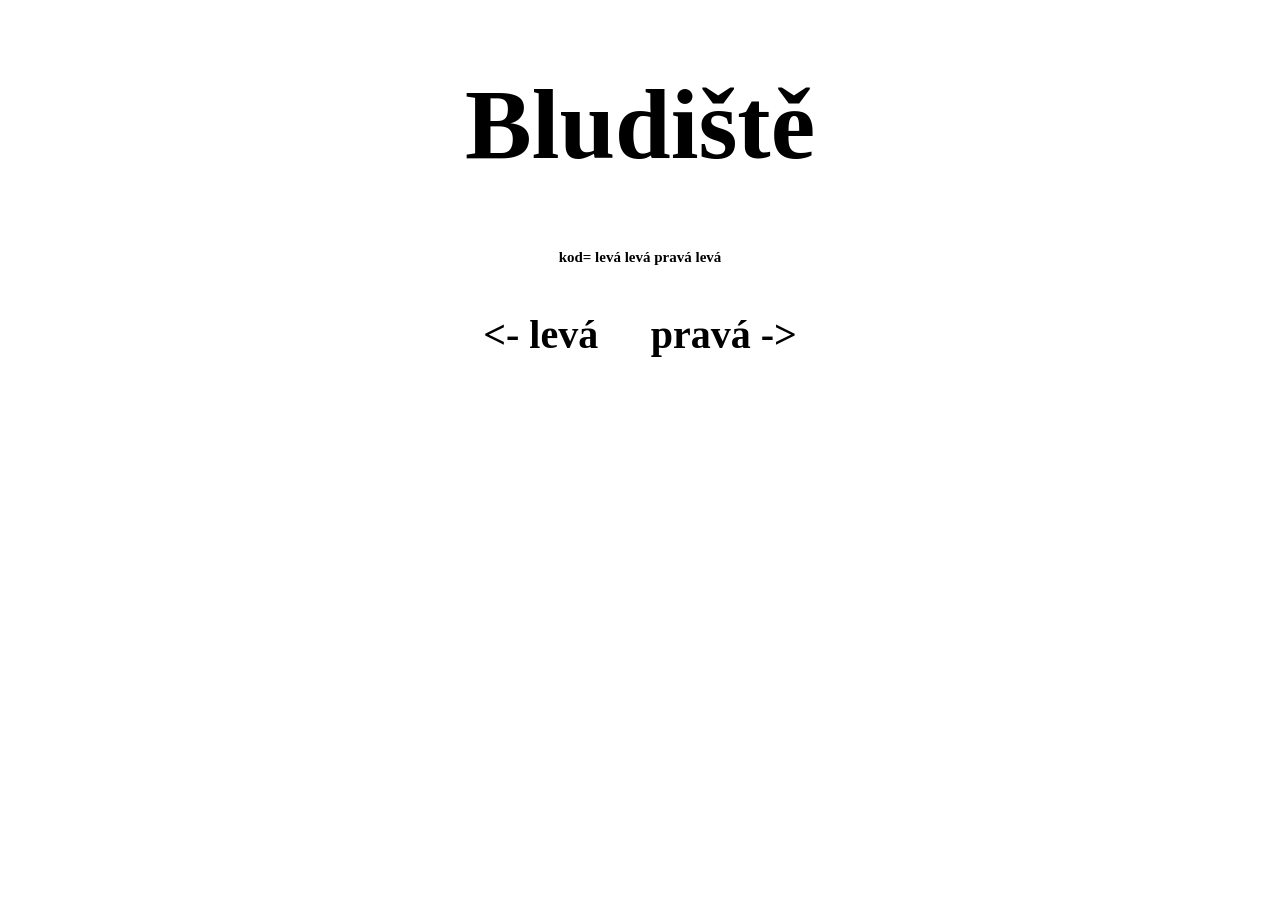
<file: Game/index.html>
<!DOCTYPE html>
<html lang="en">
<head>
    <meta charset="UTF-8">
    <meta name="viewport" content="width=device-width, initial-scale=1.0">
    <title>Game</title>
    <link rel="stylesheet" href="style.css">
</head>
    <body>
        
        <h1>Bludiště</h1>

        <H6>kod= levá levá pravá levá </h6>
        


        <div class="pagination">
            <a href="page2.html" class="active"><- levá</a>
            <a href="lose.html">pravá -></a>
        </div>

    </body>
</html>
</file>
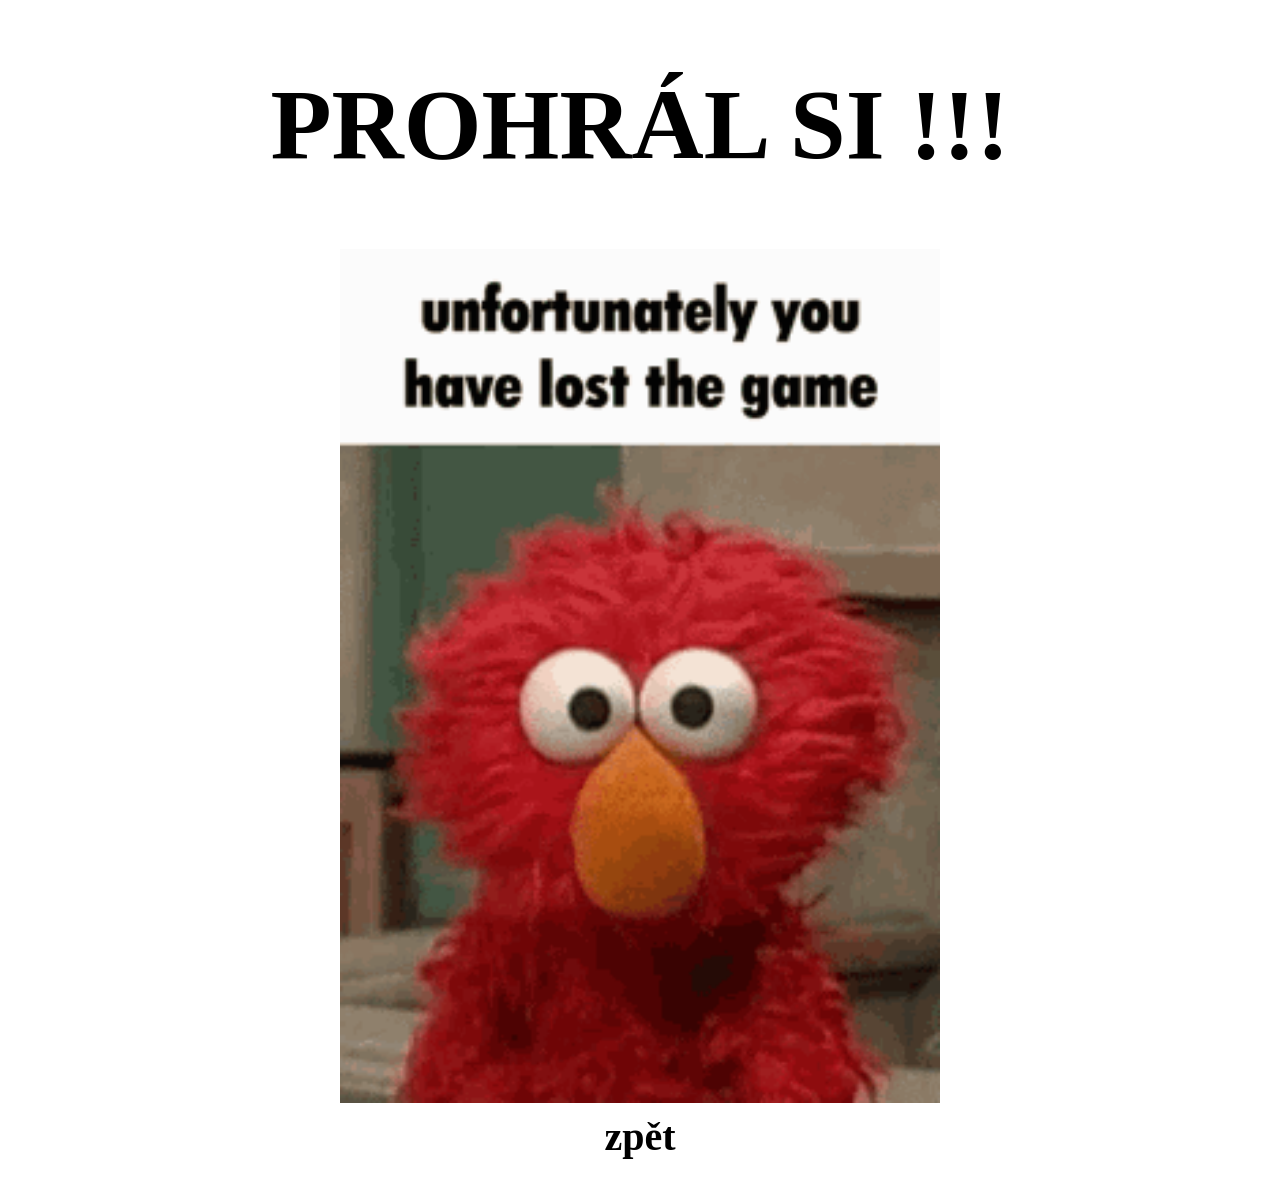
<file: Game/lose.html>
<!DOCTYPE html>
<html lang="en">
<head>
    <meta charset="UTF-8">
    <meta name="viewport" content="width=device-width, initial-scale=1.0">
    <title>Game</title>
    <link rel="stylesheet" href="style.css">
</head>
    <body>
        
        <h1>PROHRÁL SI !!!</h1>

        <img src="pictures/lose.gif" alt="lose">

        <div class="pagination">
            <a id="zpet" href="index.html" >zpět</a>
        </div>

    </body>
</html>
</file>
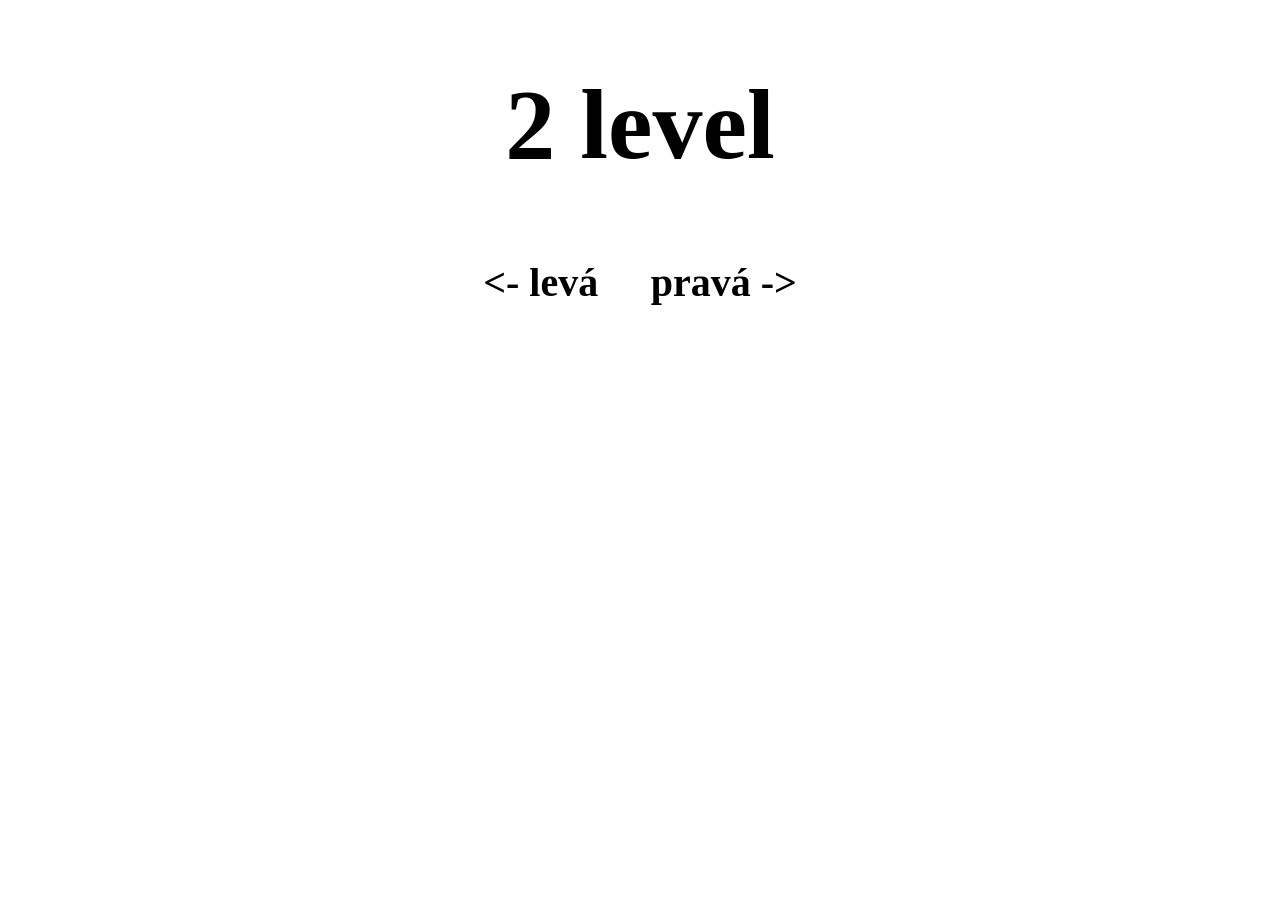
<file: Game/page2.html>
<!DOCTYPE html>
<html lang="en">
<head>
    <meta charset="UTF-8">
    <meta name="viewport" content="width=device-width, initial-scale=1.0">
    <title>Pagination</title>
    <link rel="stylesheet" href="style.css">
</head>
    <body>
        
        <h1>2 level</h1>


        <div class="pagination">
            <a href="page3.html"><- levá</a>
            <a href="lose.html">pravá -></a>

        </div>

    </body>
</html>
</file>
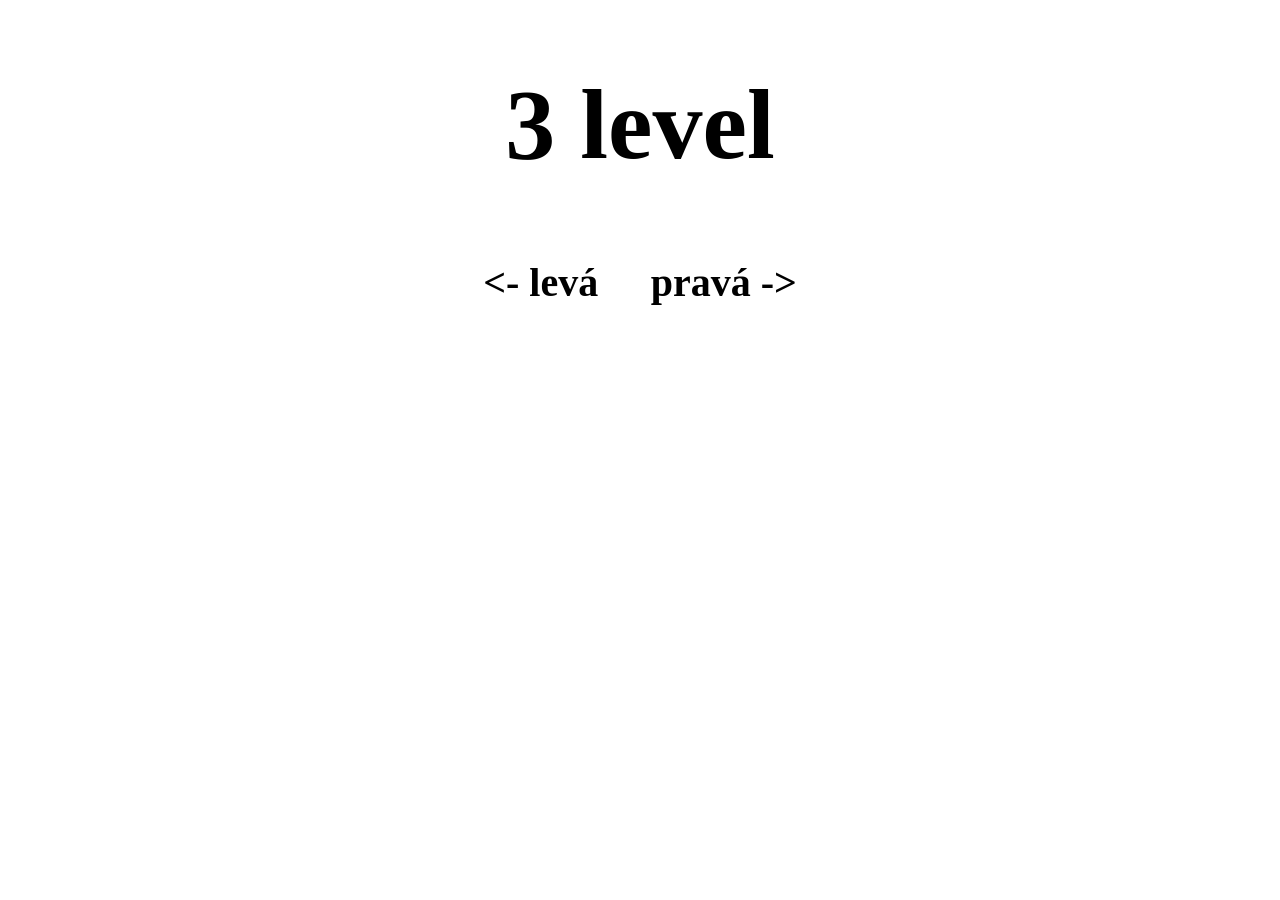
<file: Game/page3.html>
<!DOCTYPE html>
<html lang="en">
<head>
    <meta charset="UTF-8">
    <meta name="viewport" content="width=device-width, initial-scale=1.0">
    <title>Pagination</title>
    <link rel="stylesheet" href="style.css">
</head>
    <body>
        
        <h1>3 level</h1>


        <div class="pagination">
            <a href="lose.html"><- levá</a>
            <a href="page4.html">pravá -></a>

        </div>

    </body>
</html>
</file>
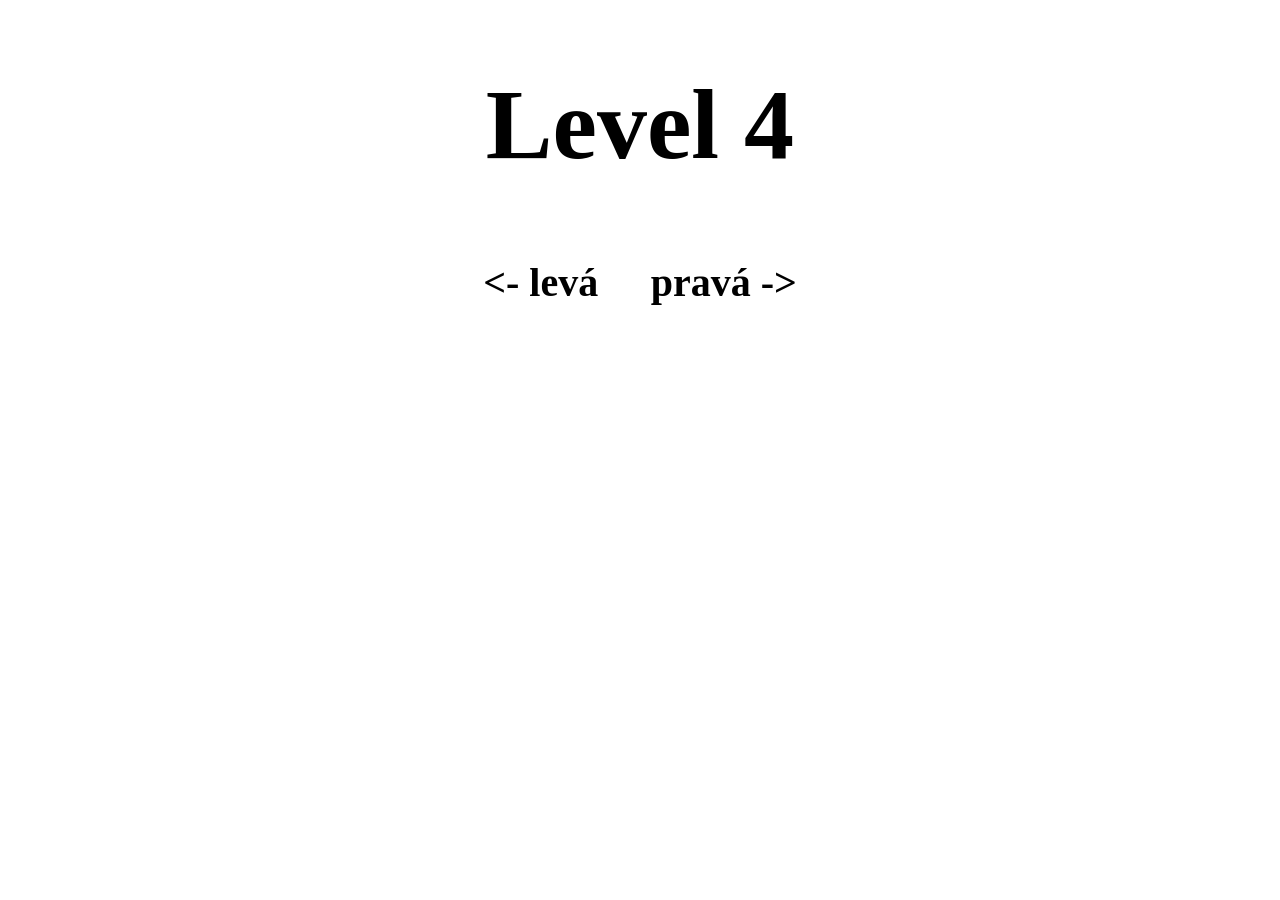
<file: Game/page4.html>
<!DOCTYPE html>
<html lang="en">
<head>
    <meta charset="UTF-8">
    <meta name="viewport" content="width=device-width, initial-scale=1.0">
    <title>Pagination</title>
    <link rel="stylesheet" href="style.css">
</head>
    <body>
        
        <h1>Level 4</h1>


        <div class="pagination">
            <a href="page5.html"><- levá</a>
            <a href="lose.html">pravá -></a>
        </div>

    </body>
</html>
</file>
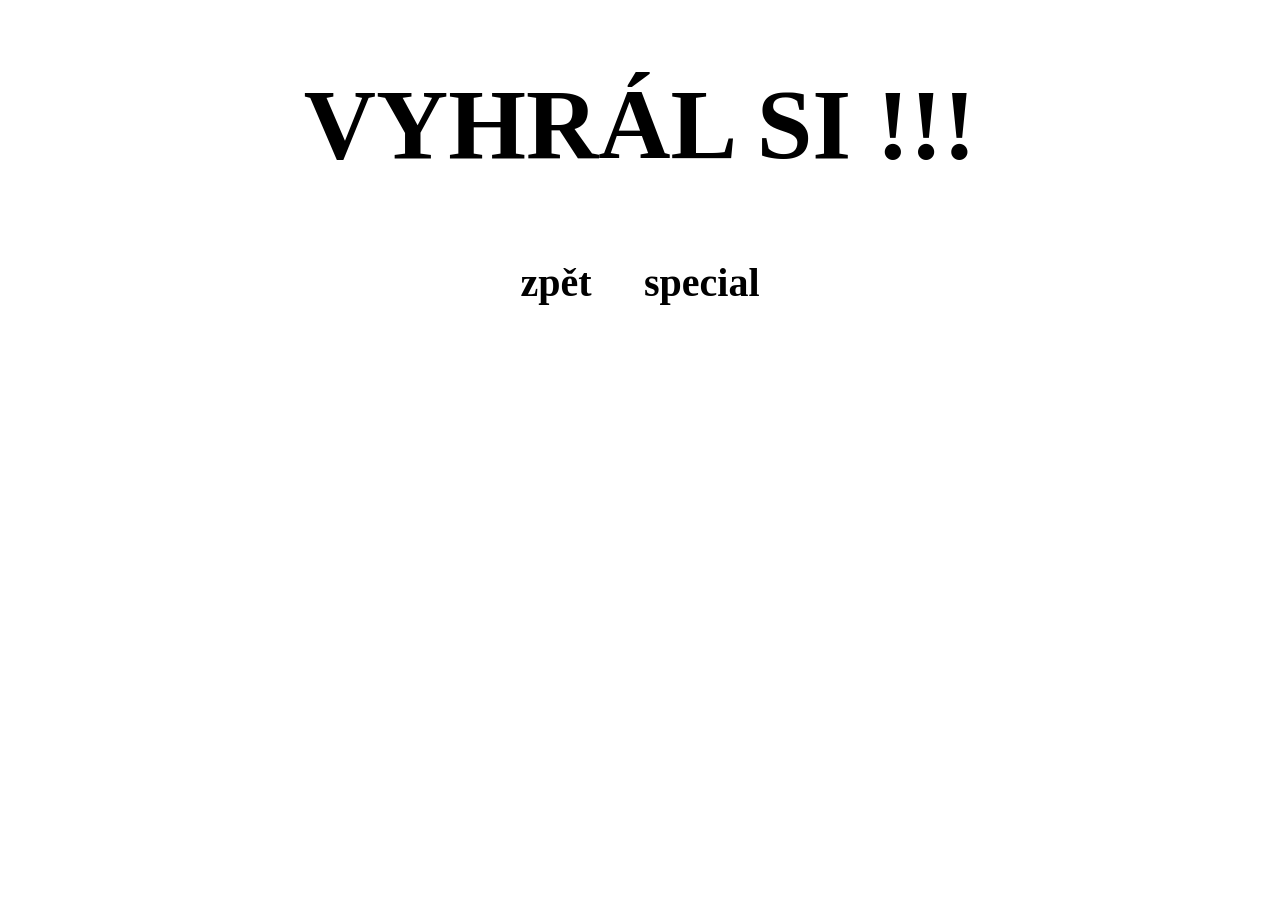
<file: Game/page5.html>
<!DOCTYPE html>
<html lang="en">
<head>
    <meta charset="UTF-8">
    <meta name="viewport" content="width=device-width, initial-scale=1.0">
    <title>Pagination</title>
    <link rel="stylesheet" href="style.css">
</head>
    <body>
        
        <h1>VYHRÁL SI !!!</h1>


        <div class="pagination">
            <a href="index.html">zpět</a>
            <a id="special" href="special.html">special</a>
        </div>

    </body>
</html>
</file>
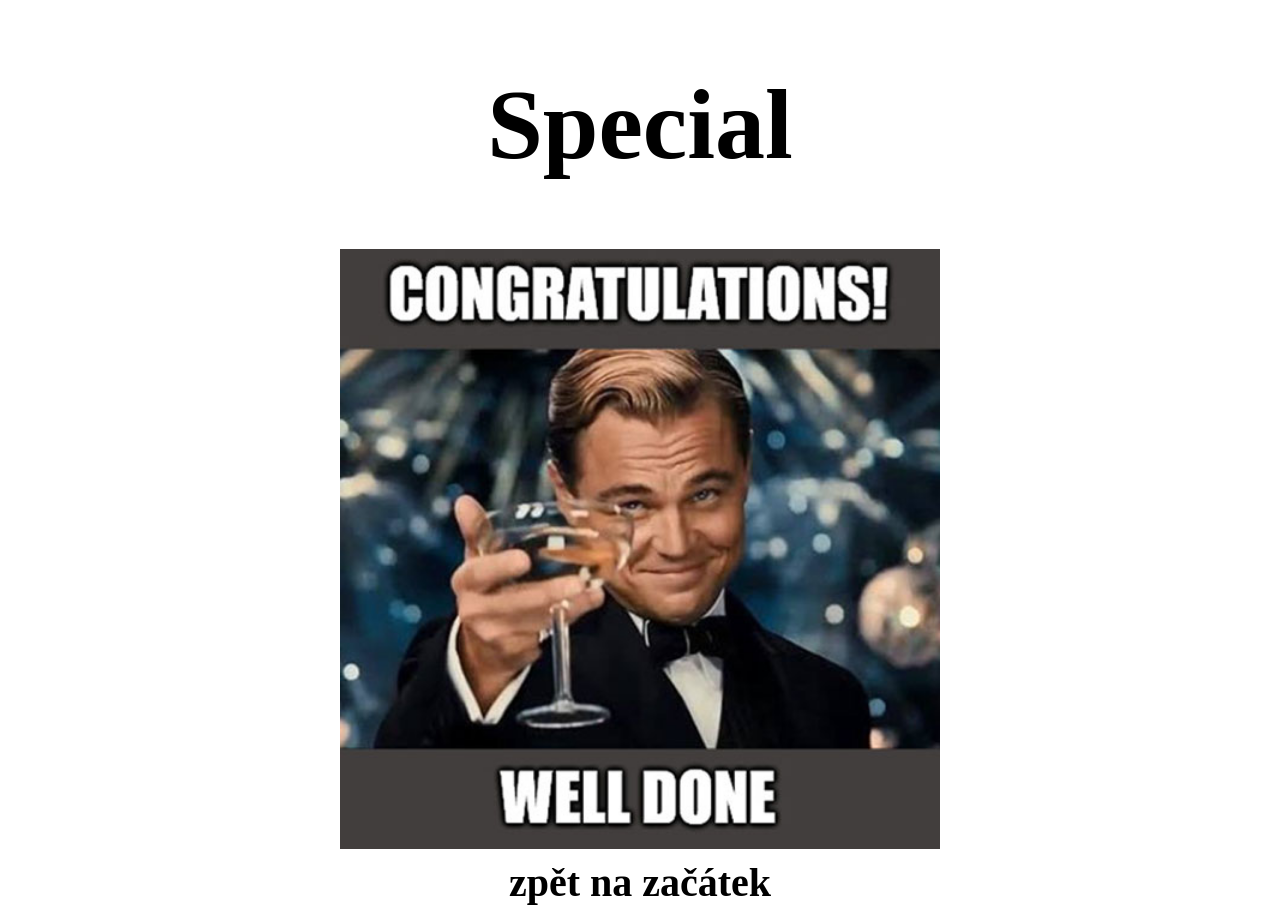
<file: Game/special.html>
<!DOCTYPE html>
<html lang="en">
<head>
    <meta charset="UTF-8">
    <meta name="viewport" content="width=device-width, initial-scale=1.0">
    <title>Game</title>
    <link rel="stylesheet" href="style.css">
</head>
    <body>
        
        <h1>Special</h1>

        <img src="pictures/Congratulations.jpg" alt="bum">



        <div class="pagination">
            <a href="index.html" class="active">zpět na začátek</a>
        </div>

    </body>
</html>
</file>
<file: Game/style.css>
body{
    font-size: 50px;
    font-weight: bold;
}

h1 {
    text-align: center;
}

h6{
    text-align: center;
    font-size: 15px;
}

.pagination{
    text-align: center;
}

img {
    display: block;
    margin-left: auto;
    margin-right: auto;
    width: 600px;
}

.pagination a{
    font-size:40px;
    color: black;
    text-decoration: none;
    padding: 10px 20px;
    display: inline-block;
}


/* element a který není aktivní změní barvu */
.pagination a:hover{
    background-color: rgb(209, 209, 209);
    border-radius: 5px;
}

#zpet:hover{
    background-color: red;
}

#special:hover{
    background-color: rgb(54, 163, 70);
}
</file>
